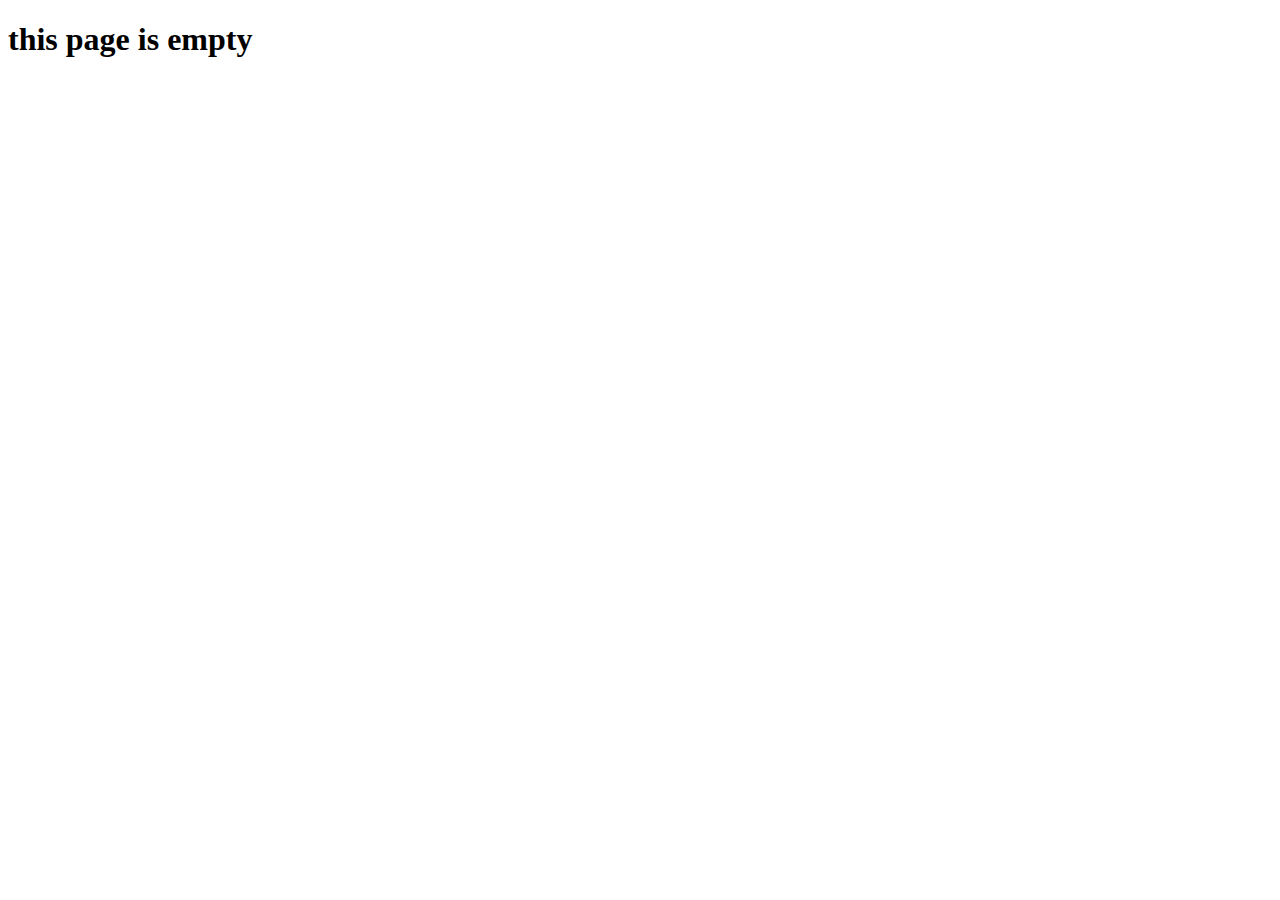
<file: pages/work.html>
<!DOCTYPE html>
<html lang="en" dir="ltr">
  <head>
    <meta charset="utf-8">
    <meta name="description" content="save our oceans">
    <meta name="theme-color" content="#90C8AC">
    <title>Oceans</title>
    <link href="https://fonts.googleapis.com/css2?family=DynaPuff&family=Inspiration&family=PT+Sans+Narrow&family=Rubik+Dirt&display=swap" rel="stylesheet">
    <link rel="icon" href="../images/wave.ico">
    <link href="https://cdn.jsdelivr.net/npm/bootstrap@5.2.0/dist/css/bootstrap.min.css" rel="stylesheet" integrity="sha384-gH2yIJqKdNHPEq0n4Mqa/HGKIhSkIHeL5AyhkYV8i59U5AR6csBvApHHNl/vI1Bx" crossorigin="anonymous">


    </head>
  <body>


    <h1>this page is empty</h1>








    <script src="https://ajax.googleapis.com/ajax/libs/jquery/3.6.0/jquery.min.js"></script>

  </body>
</html>
</file>
